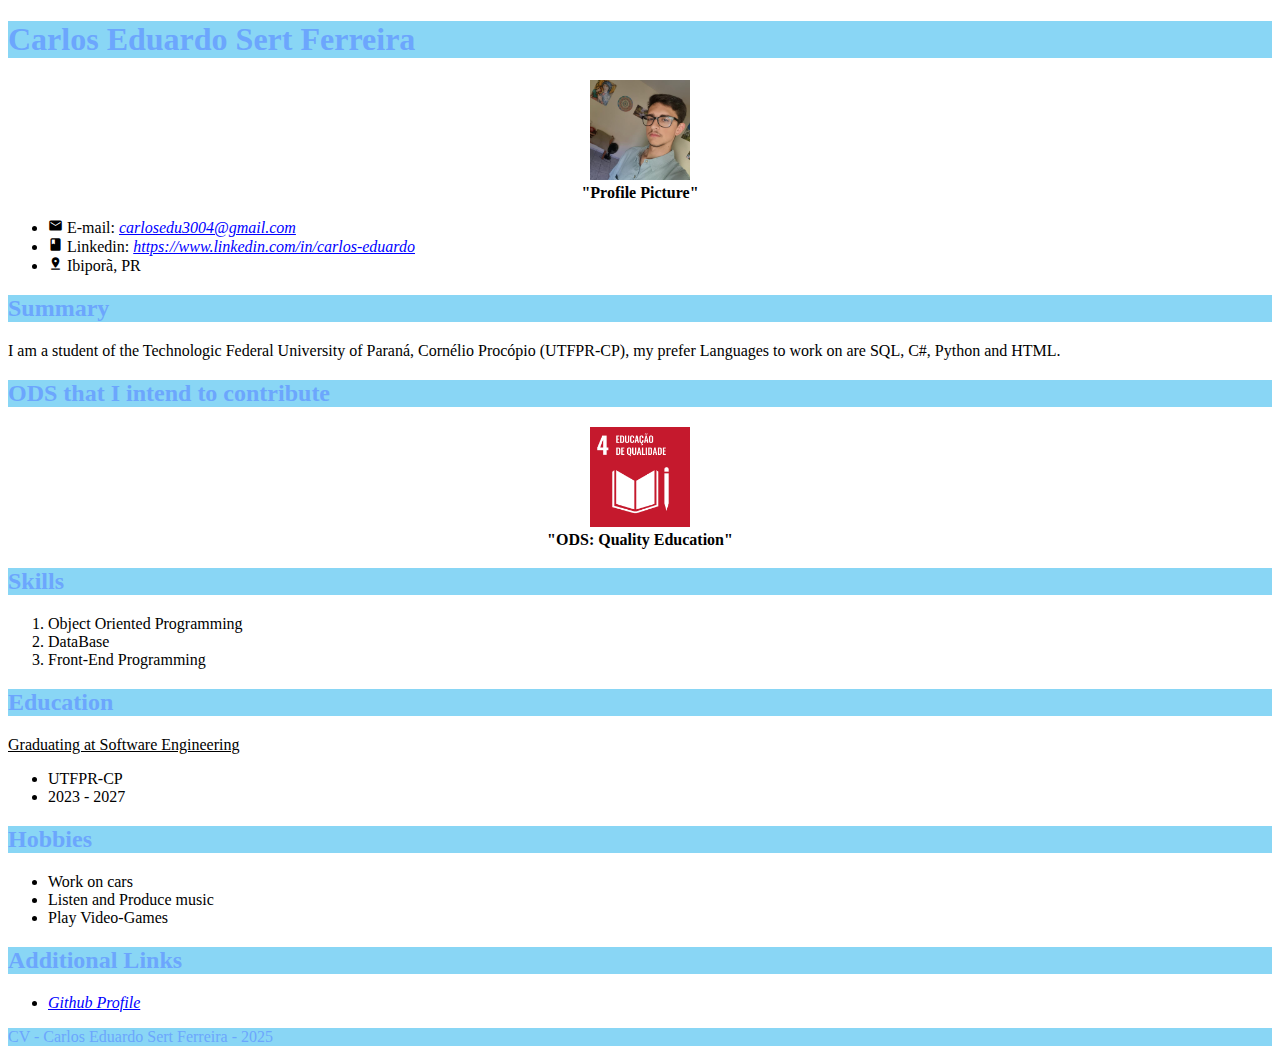
<file: index.html>
<!DOCTYPE html>
<html lang="pt-br">

<head>
    <meta charset="UTF-8">
    <meta name="viewport" content="width=device-width, initial-scale=1.0">
    <title>Curriculum Vitae Carlos</title>
    <link rel="stylesheet" href="https://fonts.googleapis.com/icon?family=Material+Icons">
    <link rel="stylesheet" type="text/css" href="style.css">
</head>

<body>
    <header>
        <h1 class="setor">Carlos Eduardo Sert Ferreira</h1>
    </header>
         <figure>
            <img src="PFP.jpg" alt="Foto de perfil" width="100">
            <figcaption>"Profile Picture"</figcaption>
        </figure>
        <nav>
            <ul>
                <li><i class="material-icons" style="font-size:15px">mail</i> E-mail: <a href="mailto:carlosedu3004@gmail.com">carlosedu3004@gmail.com</a></li>
                <li><i class="material-icons" style="font-size:15px">book</i> Linkedin: <a href="https://www.linkedin.com/in/carlos-eduardo-a40720309">https://www.linkedin.com/in/carlos-eduardo</a></li>
                <li><i class="material-icons" style="font-size:15px">pin_drop</i> Ibiporã, PR</li>
            </ul>
        </nav>
        <h2 class="setor">Summary</h2>
            <p>I am a student of the Technologic Federal University of Paraná, Cornélio Procópio (UTFPR-CP), my prefer Languages to work on are SQL, C#, Python and HTML.</p>
    
    <section>
        <h2 class="setor">ODS that I intend to contribute</h2>
        <figure>
            <img src="ODS.png" alt="ods" width="100">
            <figcaption>"ODS: Quality Education"</figcaption>
        </figure>
    </section>        
    
    <section>
        <h2 class="setor">Skills</h2>
        <ol>
            <li>Object Oriented Programming</li>
            <li>DataBase</li>
            <li>Front-End Programming</li>
        </ol>
    </section>

    <section>
        <h2 class="setor">Education</h2>
        <p id="grade">Graduating at Software Engineering</p>
        <ul>
            <li>UTFPR-CP</li>
            <li>2023 - 2027</li>
        </ul>
    </section>

    <section>
        <h2 class="setor">Hobbies</h2>
        <ul>
            <li>Work on cars</li>
            <li>Listen and Produce music</li>
            <li>Play Video-Games</li>
        </ul>
        
        
        
    </section>

    <section>
        <h2 class="setor">Additional Links</h2>
        <nav>
            <ul>
                <li><a href="https://github.com/CarlosSertF">Github Profile</a></li>            
            </ul>
        </nav>
    </section>

    <footer class="setor">
        <p>CV - Carlos Eduardo Sert Ferreira - 2025</p>
    </footer>

</body>


</html>
</file>
<file: style.css>
body{
    background-color: rgb(255, 255, 255);
    font-family: Cambria, Cochin, Georgia, Times, 'Times New Roman', serif;
}

.setor{
    background: rgb(137, 214, 245);
    color:rgb(108, 166, 253);
    font-family: 'Times New Roman', Times, serif ;
}

a{
    color: blue;
    font-style:italic;
}
a:hover{
    color: rgb(0, 156, 156);
}

#grade{
    text-decoration: underline;
}

figure{
    text-align: center;
}

figcaption{
    font-weight: bold;
}
</file>
